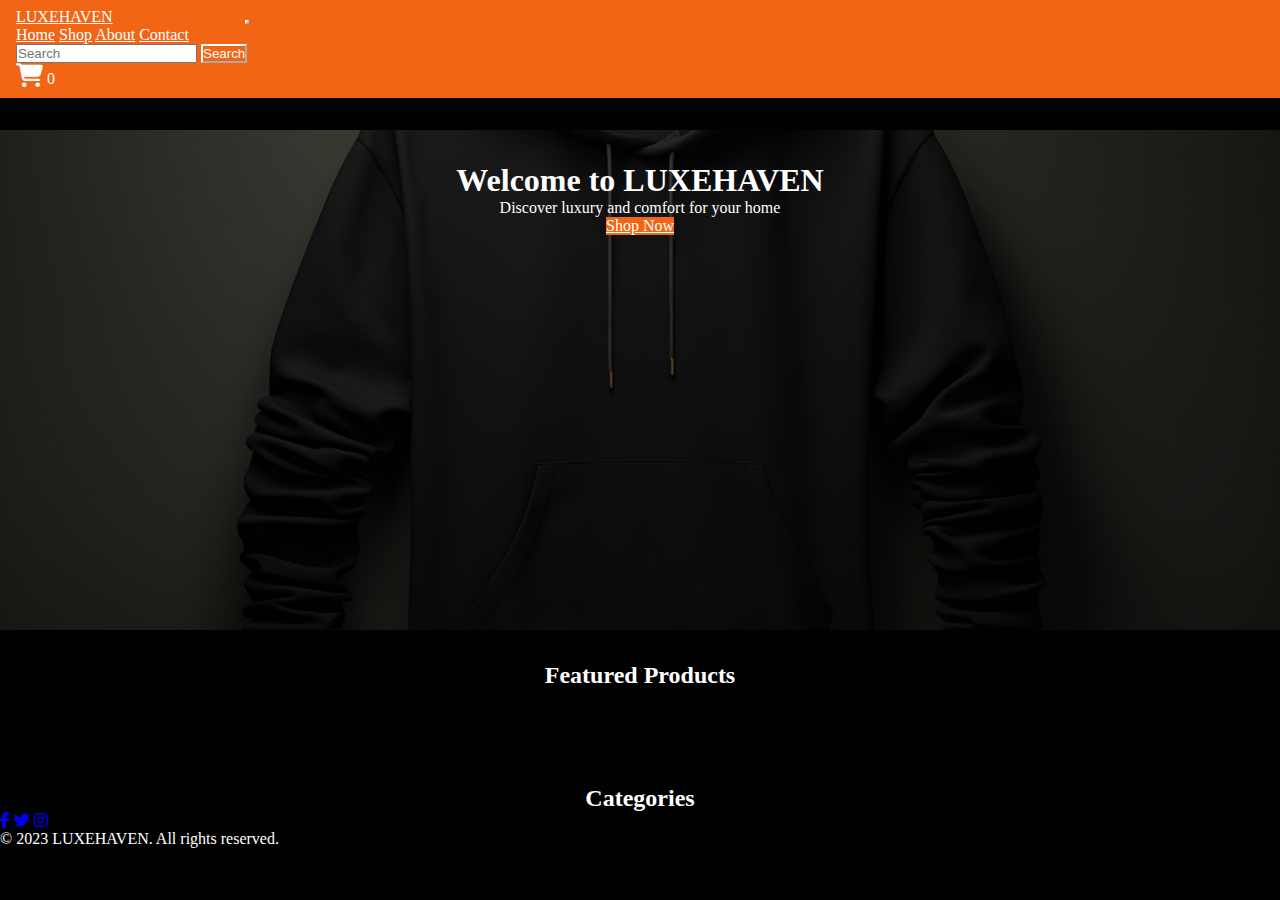
<file: index.html>
<!DOCTYPE html>
<html lang="en">
<head>
    <meta charset="UTF-8">
    <meta name="viewport" content="width=device-width, initial-scale=1.0">
    <title>LUXEHAVEN</title>
    <link href="https://cdn.jsdelivr.net/npm/bootstrap@5.0.2/dist/css/bootstrap.min.css" rel="stylesheet"
     integrity="sha384-EVSTQN3/azprG1Anm3QDgpJLIm9Nao0Yz1ztcQTwFspd3yD65VohhpuuCOmLASjC" crossorigin="anonymous">
     <link rel="stylesheet" href="https://cdnjs.cloudflare.com/ajax/libs/font-awesome/6.4.0/css/all.min.css">
    <link rel="stylesheet" href="style.css">
</head>
<body>
  <nav class="navbar navbar-expand-lg ">
    <div class="container-fluid">
        <a class="navbar-brand" href="index.html">LUXEHAVEN</a>
        <button class="navbar-toggler" type="button" data-bs-toggle="collapse" data-bs-target="#navbarNavAltMarkup" aria-controls="navbarNavAltMarkup" aria-expanded="false" aria-label="Toggle navigation">
            <span class="navbar-toggler-icon"></span>
        </button>
        <div class="collapse navbar-collapse" id="navbarNavAltMarkup">
            <div class="navbar-nav me-auto">
                <a class="nav-link active" aria-current="page" href="index.html">Home</a>
                <a class="nav-link" href="#">Shop</a>
                <a class="nav-link" href="about.html">About</a>
                <a class="nav-link" href="#">Contact</a>
            </div>
            <form class="d-flex">
                <input class="form-control me-2" type="search" placeholder="Search" aria-label="Search">
                <button class="btn btn-outline-success" type="submit">Search</button>
            </form>
            
            <div class="cart">
              <a href="cart.html" class="cart-icon ms-3"><i class="fa-solid fa-cart-shopping"></i></a>
              <span class="cart-count">0</span>
            </div>
        </div>
    </div>
</nav>
<main>
  <section class="hero">
    <div class="container-fluid px-0">
      <div class="row g-0">
        <div class="col-12">
          <div class="hero-content">
            <h1 class="display-4">Welcome to LUXEHAVEN</h1>
            <p class="lead">Discover luxury and comfort for your home</p>
            <a href="#" class="btn btn-primary btn-lg">Shop Now</a>
          </div>
        </div>
      </div>
    </div>
  </section>
<section class="featured-products">
    <h2>Featured Products</h2>
    <div class="product-grid" id="featured-products"></div>
    
</section>
<section class="categories">
  <h2>Categories</h2>
  <div class="categories-list">
      <!-- Categories will be  inserted here -->
  </div>
</section>
</main>

<footer>
  <div class="footer-content">
    <div class="social-links">
      <a href="#"><i class="fab fa-facebook-f"></i></a>
      <a href="#"><i class="fab fa-twitter"></i></a>
      <a href="#"><i class="fab fa-instagram"></i></a>
    </div>
    <p>&copy; 2023 LUXEHAVEN. All rights reserved.</p>
  </div>
</footer>
       <!-- Bootstrap Bundle with Popper -->
    <script src="https://cdn.jsdelivr.net/npm/bootstrap@5.3.0/dist/js/bootstrap.bundle.min.js"></script>
    <script src="scripts.js"></script>
</body>
</html>
</file>
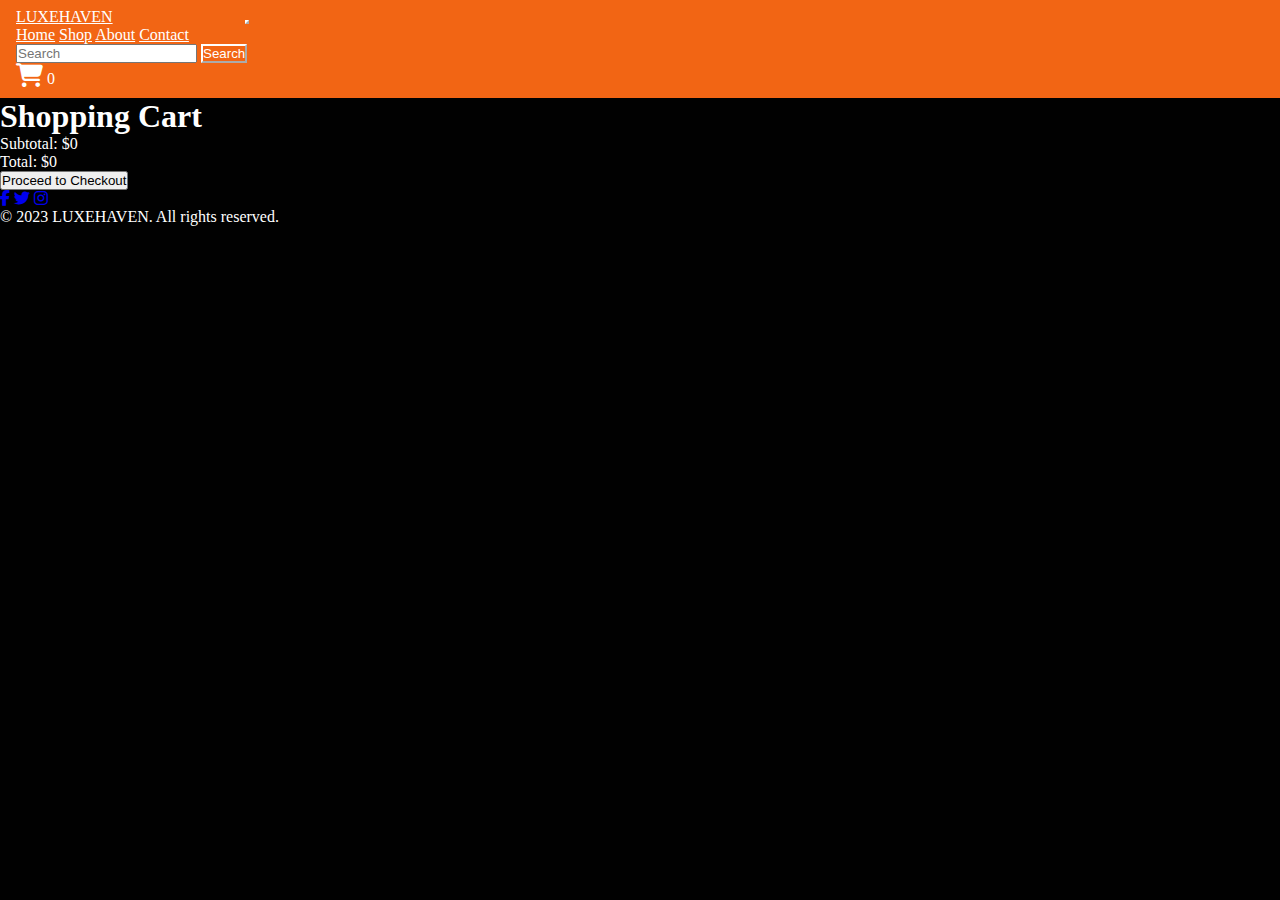
<file: cart.html>
<!DOCTYPE html>
<html lang="en">
    <head>
        <meta charset="UTF-8">
        <meta name="viewport" content="width=device-width, initial-scale=1.0">
        <title>LUXEHAVEN</title>
        <link href="https://cdn.jsdelivr.net/npm/bootstrap@5.0.2/dist/css/bootstrap.min.css" rel="stylesheet"
         integrity="sha384-EVSTQN3/azprG1Anm3QDgpJLIm9Nao0Yz1ztcQTwFspd3yD65VohhpuuCOmLASjC" crossorigin="anonymous">
         <link rel="stylesheet" href="https://cdnjs.cloudflare.com/ajax/libs/font-awesome/6.4.0/css/all.min.css">
        <link rel="stylesheet" href="style.css">
    </head>
    <body>
      <nav class="navbar navbar-expand-lg ">
        <div class="container-fluid">
            <a class="navbar-brand" href="index.html">LUXEHAVEN</a>
            <button class="navbar-toggler" type="button" data-bs-toggle="collapse" data-bs-target="#navbarNavAltMarkup" aria-controls="navbarNavAltMarkup" aria-expanded="false" aria-label="Toggle navigation">
                <span class="navbar-toggler-icon"></span>
            </button>
            <div class="collapse navbar-collapse" id="navbarNavAltMarkup">
                <div class="navbar-nav me-auto">
                    <a class="nav-link active" aria-current="page" href="index.html">Home</a>
                    <a class="nav-link" href="#">Shop</a>
                    <a class="nav-link" href="about.html">About</a>
                    <a class="nav-link" href="#">Contact</a>
                </div>
                <form class="d-flex">
                    <input class="form-control me-2" type="search" placeholder="Search" aria-label="Search">
                    <button class="btn btn-outline-success" type="submit">Search</button>
                </form>
                <div class="cart">
                    <a href="cart.html" class="cart-icon ms-3"><i class="fa-solid fa-cart-shopping"></i></a>
                    <span class="cart-count">0</span>
                  </div>
            </div>
        </div>
    </nav>
    <main>
        <h1>Shopping Cart</h1>
        <div class="cart-summary" id="cart-summary"></div>
        <div class="cart-total">
            <p>Subtotal: <span id="subtotal"></span></p>
            <p>Total: <span id="total"></span></p>
        </div>
        <button id="checkout">Proceed to Checkout</button>
    </main>
    <footer>
        <div class="footer-content">
          <div class="social-links">
            <a href="#"><i class="fab fa-facebook-f"></i></a>
            <a href="#"><i class="fab fa-twitter"></i></a>
            <a href="#"><i class="fab fa-instagram"></i></a>
          </div>
          <p>&copy; 2023 LUXEHAVEN. All rights reserved.</p>
        </div>
      </footer>
       <!-- Bootstrap Bundle with Popper -->
       <script src="https://cdn.jsdelivr.net/npm/bootstrap@5.3.0/dist/js/bootstrap.bundle.min.js"></script>
       <script src="scripts.js"></script>
</body>
</html>
</file>
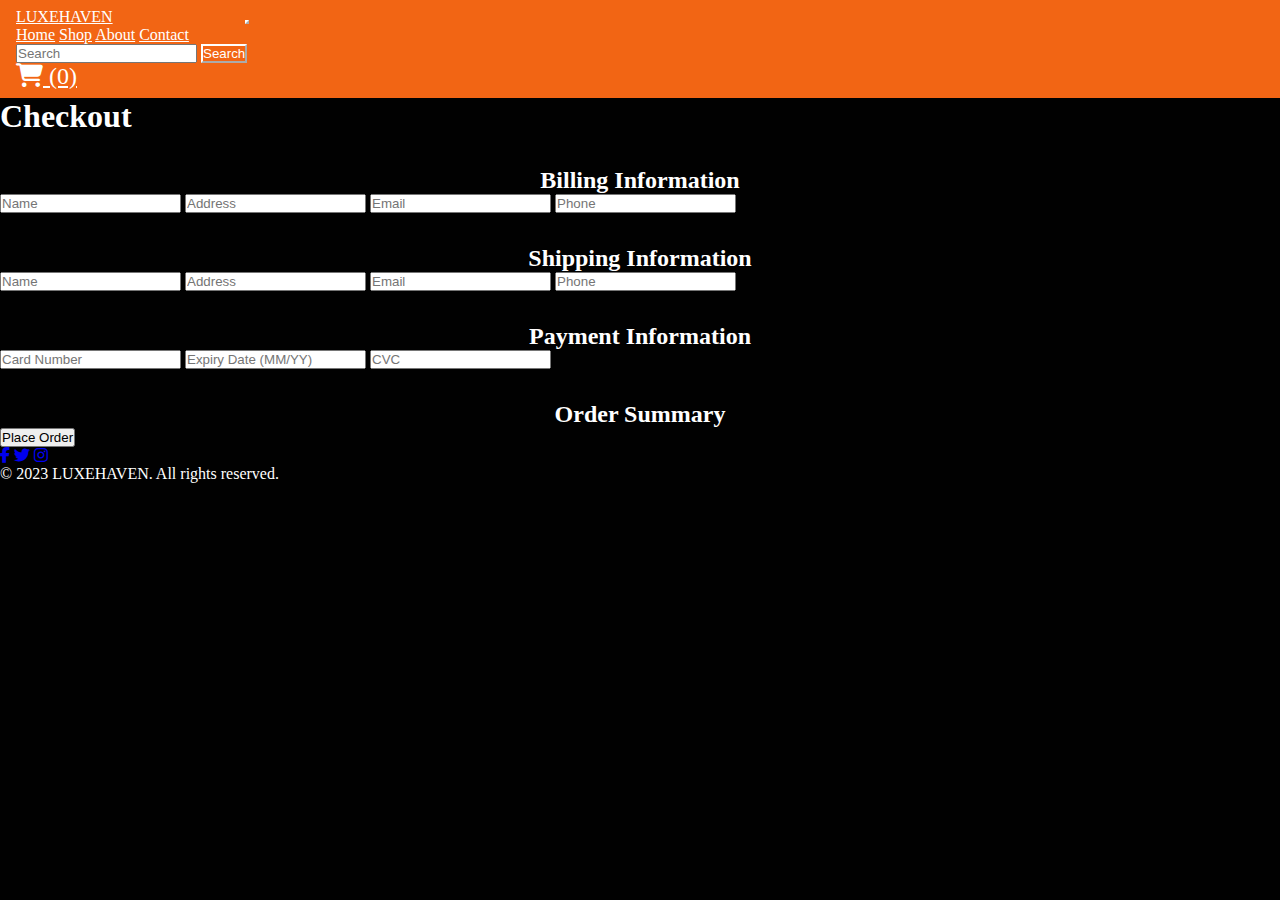
<file: checkout.html>
<!DOCTYPE html>
<html lang="en">
<head>
    <meta charset="UTF-8">
    <meta name="viewport" content="width=device-width, initial-scale=1.0">
    <title>LUXEHAVEN</title>
    <link href="https://cdn.jsdelivr.net/npm/bootstrap@5.0.2/dist/css/bootstrap.min.css" rel="stylesheet"
        integrity="sha384-EVSTQN3/azprG1Anm3QDgpJLIm9Nao0Yz1ztcQTwFspd3yD65VohhpuuCOmLASjC" crossorigin="anonymous">
    <link rel="stylesheet" href="https://cdnjs.cloudflare.com/ajax/libs/font-awesome/6.4.0/css/all.min.css">
    <link rel="stylesheet" href="style.css">
</head>
<body>
    <nav class="navbar navbar-expand-lg">
        <div class="container-fluid">
            <a class="navbar-brand" href="index.html">LUXEHAVEN</a>
            <button class="navbar-toggler" type="button" data-bs-toggle="collapse" data-bs-target="#navbarNavAltMarkup" aria-controls="navbarNavAltMarkup" aria-expanded="false" aria-label="Toggle navigation">
                <span class="navbar-toggler-icon"></span>
            </button>
            <div class="collapse navbar-collapse" id="navbarNavAltMarkup">
                <div class="navbar-nav me-auto">
                    <a class="nav-link active" aria-current="page" href="index.html">Home</a>
                    <a class="nav-link" href="#">Shop</a>
                    <a class="nav-link" href="about.html">About</a>
                    <a class="nav-link" href="#">Contact</a>
                </div>
                <form class="d-flex">
                    <input class="form-control me-2" type="search" placeholder="Search" aria-label="Search">
                    <button class="btn btn-outline-success" type="submit">Search</button>
                </form>
                <a href="cart.html" class="cart-icon ms-3">
                  <span><i class="fa-solid fa-cart-shopping"></i> (0)</span>
                </a>
            </div>
        </div>
    </nav>
    <main>
        <h1>Checkout</h1>
        <form id="checkout-form">
            <h2>Billing Information</h2>
            <input type="text" name="billing-name" placeholder="Name" required>
            <input type="text" name="billing-address" placeholder="Address" required>
            <input type="email" name="billing-email" placeholder="Email" required>
            <input type="tel" name="billing-phone" placeholder="Phone" required>
            
            <h2>Shipping Information</h2>
            <input type="text" name="shipping-name" placeholder="Name" required>
            <input type="text" name="shipping-address" placeholder="Address" required>
            <input type="email" name="shipping-email" placeholder="Email" required>
            <input type="tel" name="shipping-phone" placeholder="Phone" required>
            
            <h2>Payment Information</h2>
            <input type="text" name="payment-card" placeholder="Card Number" required>
            <input type="text" name="payment-expiry" placeholder="Expiry Date (MM/YY)" required>
            <input type="text" name="payment-cvc" placeholder="CVC" required>
            
            <h2>Order Summary</h2>
            <div class="order-summary" id="order-summary"></div>
        
            <button type="submit">Place Order</button>
        </form>
    </main>
    <footer>
        <div class="footer-content">
          <div class="social-links">
            <a href="#"><i class="fab fa-facebook-f"></i></a>
            <a href="#"><i class="fab fa-twitter"></i></a>
            <a href="#"><i class="fab fa-instagram"></i></a>
          </div>
          <p>&copy; 2023 LUXEHAVEN. All rights reserved.</p>
        </div>
      </footer>
       <!-- Bootstrap Bundle with Popper -->
       <script src="https://cdn.jsdelivr.net/npm/bootstrap@5.3.0/dist/js/bootstrap.bundle.min.js"></script>
       <script src="scripts.js"></script>
</file>
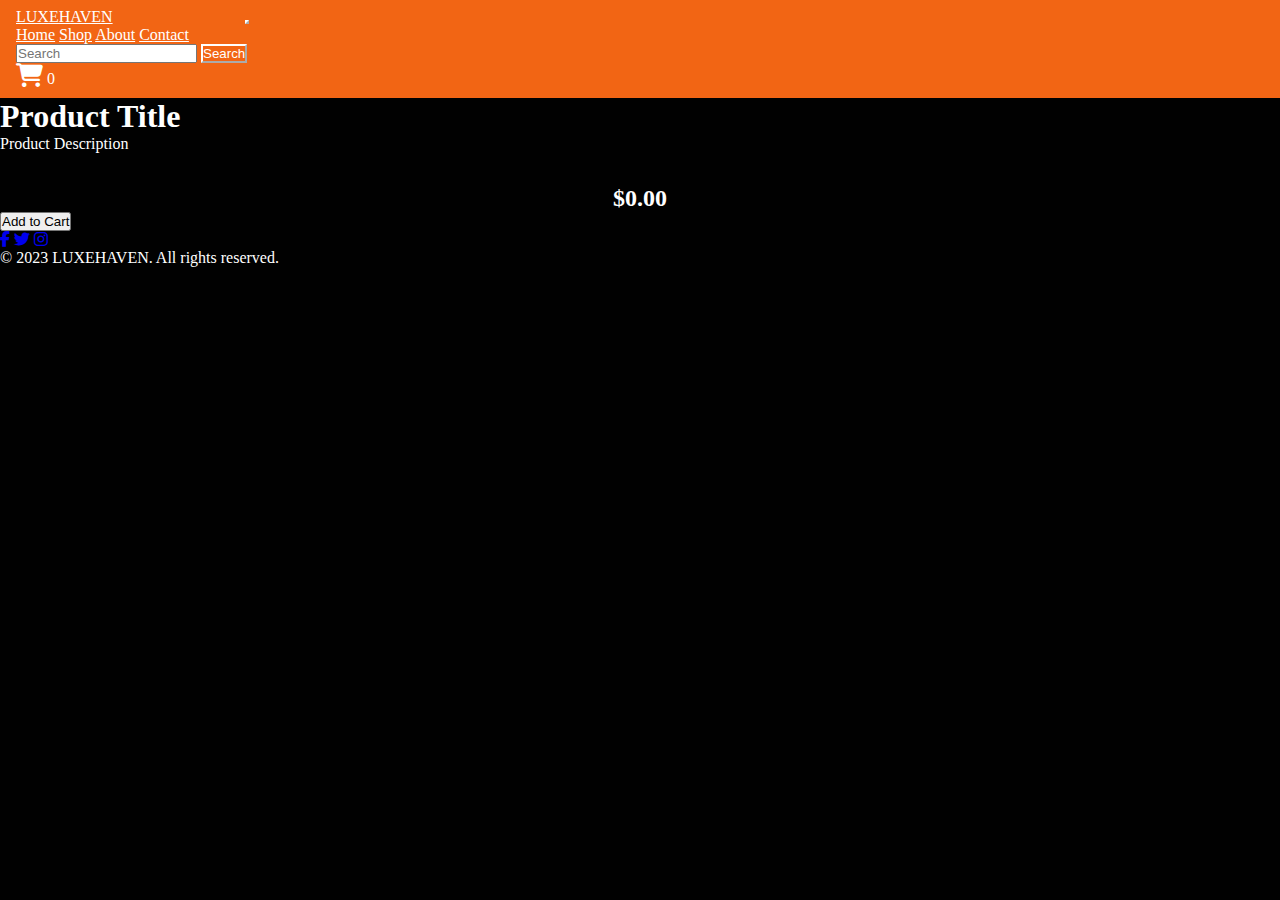
<file: product.html>
<!DOCTYPE html>
<html lang="en">
    <head>
        <meta charset="UTF-8">
        <meta name="viewport" content="width=device-width, initial-scale=1.0">
        <title>LUXEHAVEN</title>
        <link href="https://cdn.jsdelivr.net/npm/bootstrap@5.0.2/dist/css/bootstrap.min.css" rel="stylesheet"
         integrity="sha384-EVSTQN3/azprG1Anm3QDgpJLIm9Nao0Yz1ztcQTwFspd3yD65VohhpuuCOmLASjC" crossorigin="anonymous">
         <link rel="stylesheet" href="https://cdnjs.cloudflare.com/ajax/libs/font-awesome/6.4.0/css/all.min.css">
        <link rel="stylesheet" href="style.css">
    </head>
    <body>
      <nav class="navbar navbar-expand-lg ">
        <div class="container-fluid">
            <a class="navbar-brand" href="index.html">LUXEHAVEN</a>
            <button class="navbar-toggler" type="button" data-bs-toggle="collapse" data-bs-target="#navbarNavAltMarkup" aria-controls="navbarNavAltMarkup" aria-expanded="false" aria-label="Toggle navigation">
                <span class="navbar-toggler-icon"></span>
            </button>
            <div class="collapse navbar-collapse" id="navbarNavAltMarkup">
                <div class="navbar-nav me-auto">
                    <a class="nav-link" href="index.html">Home</a>
                    <a class="nav-link active" aria-current="page" href="#">Shop</a>
                    <a class="nav-link" href="about.html">About</a>
                    <a class="nav-link" href="#">Contact</a>
                </div>
                <form class="d-flex">
                    <input class="form-control me-2" type="search" placeholder="Search" aria-label="Search">
                    <button class="btn btn-outline-success" type="submit">Search</button>
                </form>
                <div class="cart">
                    <a href="cart.html" class="cart-icon ms-3"><i class="fa-solid fa-cart-shopping"></i></a>
                    <span class="cart-count">0</span>
                  </div>
            </div>
        </div>
    </nav>  
    <section class="product-details">
        <div class="product-gallery" id="product-gallery">
            <!-- Product images will be inserted here -->
        </div>
        <div class="product-info">
            <h1 id="product-title">Product Title</h1>
            <p id="product-description">Product Description</p>
            <h2 id="product-price">$0.00</h2>
            <button id="add-to-cart">Add to Cart</button>
        </div>
    </section>
    <footer>
        <div class="footer-content">
          <div class="social-links">
            <a href="#"><i class="fab fa-facebook-f"></i></a>
            <a href="#"><i class="fab fa-twitter"></i></a>
            <a href="#"><i class="fab fa-instagram"></i></a>
          </div>
          <p>&copy; 2023 LUXEHAVEN. All rights reserved.</p>
        </div>
      </footer>
      <!-- Bootstrap Bundle with Popper -->
      <script src="https://cdn.jsdelivr.net/npm/bootstrap@5.3.0/dist/js/bootstrap.bundle.min.js"></script>
      <script src="scripts.js"></script>
</body>
</html>
</file>
<file: style.css>
*{
    padding: 0;
    margin: 0;
    box-sizing: border-box;
}




body{
  background-color: #010101;
  color: white;
}
.navbar {
    background-color: #F26514 !important;
    padding: 0.5rem 1rem; /* Reduce overall navbar padding */
    transition: all 0.3s ease;
    position: sticky;
  top: 0;
  z-index: 100;

}

.navbar-brand {
    margin-right: 8rem; /* Adjust space after the logo */
}
.navbar-nav .nav-link {
    padding: 0.5rem 0; /* Adjust vertical padding of nav links */
}

.navbar-brand,
.navbar-nav .nav-link,
.navbar-nav .nav-link.active {
    color: white !important; /* Set text color for all navbar items */
}

.navbar-toggler-icon {
    background-image: url("data:image/svg+xml,%3csvg xmlns='http://www.w3.org/2000/svg' viewBox='0 0 30 30'%3e%3cpath stroke='rgba(47, 54, 69, 0.75)' stroke-linecap='round' stroke-miterlimit='10' stroke-width='2' d='M4 7h22M4 15h22M4 23h22'/%3e%3c/svg%3e") !important;
}

.navbar-toggler {
    border-color: white;
}

/* Hover styles */
.navbar-nav .nav-link:hover,
.navbar-brand:hover {
    color: #fafafa !important; 
}


.navbar-nav {
    gap: 3rem;
}

.navbar-nav .nav-link {
    white-space: nowrap;
}

.nav-item-group {
    display: flex;
    align-items: center;
    gap: 1rem;
}

.cart-icon {
    font-size: 1.5rem;
    color: white !important;
}

.cart-icon:hover {
    color: #1a1f2a !important;
}

/* Style for the search button */
.btn-outline-success {
    color: white;
    border-color: white;
    background-color:#F26514 ;
}
.btn-outline-success:hover {
    color: #F26514;
    background-color:white;
    border-color:white;
}
.btn-primary{
    color: white;
    border-color:#E6B9A6;
    background-color: #F26514;
}
.btn-primary:hover {
    color: #F26514;
    background-color: white;
    border-color: white;
}

.hero {
    background-image: url("hoodie 2.jpg");
    height: 500px;
    background-position: center center;
    background-repeat: no-repeat;
    background-size: cover;
    position: relative;
  }
  
  .hero::before {
    content: "";
    position: absolute;
    top: 0;
    left: 0;
    width: 100%;
    height: 100%;
    background-color: rgba(0, 0, 0, 0.5); /* Adds a dark overlay */
  }
  
  .hero-content {
    position: relative;
    z-index: 1;
    color: white;
    text-align: center;
    margin-top: 2rem;
    padding: 2rem;
    height: 100%;
    display: flex;
    flex-direction: column;
    justify-content: center;
    align-items: center;
  }
  
  #featured-products{
    padding: 2rem;
    display: grid;
    grid-template-columns: auto;
    width: 100%;
    overflow: hidden;
  }
  
  h2{
    text-align: center;
    margin-top: 2rem;
  }
  img {
    max-width: 100%; /* Image will not exceed the container's width */
    height: auto;    /* Maintain the aspect ratio */
}
/* Responsive adjustments for nav */
@media (max-width: 991.98px) {
    .navbar-nav {
        margin-top: 1rem;
        margin-bottom: 1rem;
    }
    
    .navbar-nav .nav-link {
        padding: 0.5rem 0;
    }
    
    form.d-flex {
        margin-top: 1rem;
    }
}
/* Responsive adjustments for the hero image */
@media (max-width: 768px) {
    .hero {
      height: 70vh;
    }
  
    .hero-content h1 {
      font-size: 2.5rem;
    }
  
    .hero-content p {
      font-size: 1rem;
    }
    
  }
  
  @media (max-width: 576px) {
    .hero {
      height: 60vh;
    }
  
    .hero-content h1 {
      font-size: 2rem;
    }
  
    .hero-content p {
      font-size: 0.9rem;
    }
  }
  
  @media (max-width: 375px) {
    .hero {
      height: 50vh;
    }
  
    .hero-content h1 {
      font-size: 1.5rem;
    }
  
    .hero-content p {
      font-size: 0.6rem;
    }
      img {
          max-width: 100%; /* Image will resize to fit the container */
          height: auto;    /* Maintain aspect ratio */
      }
  
    }
</file>
